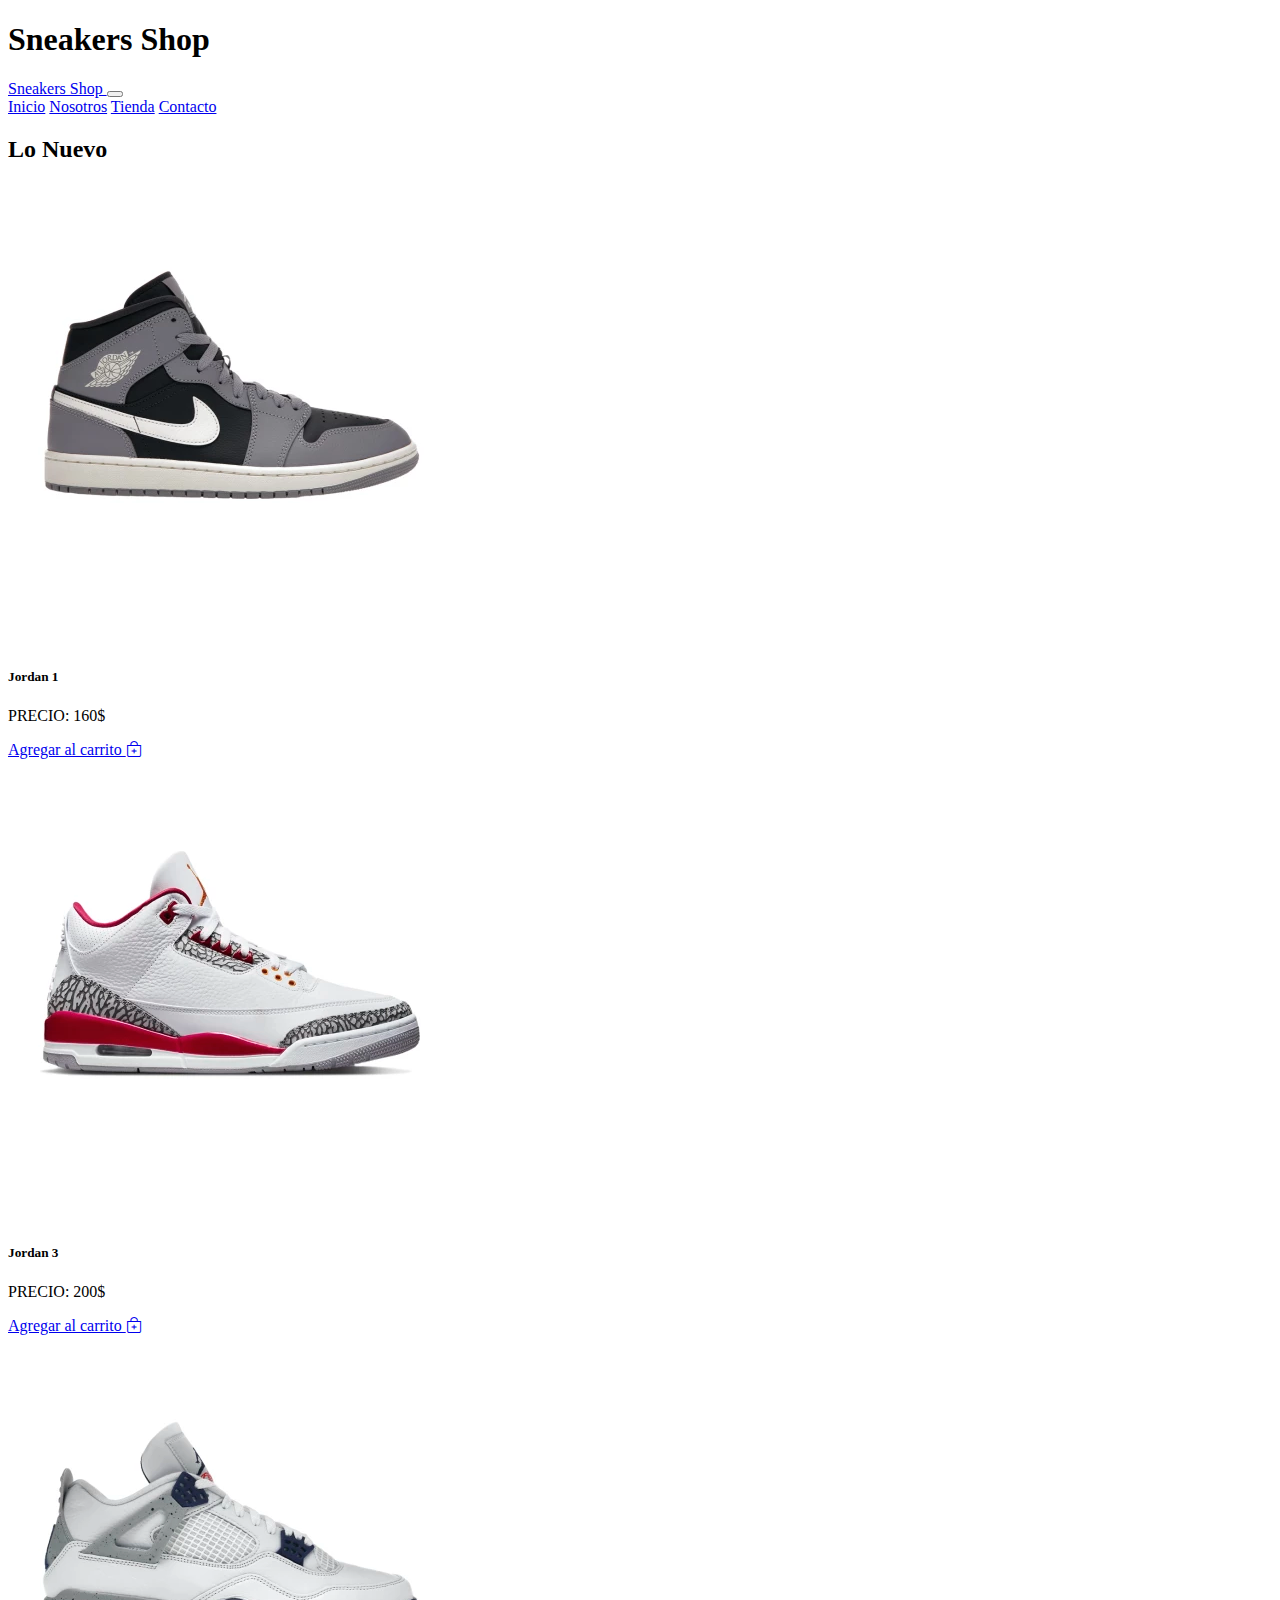
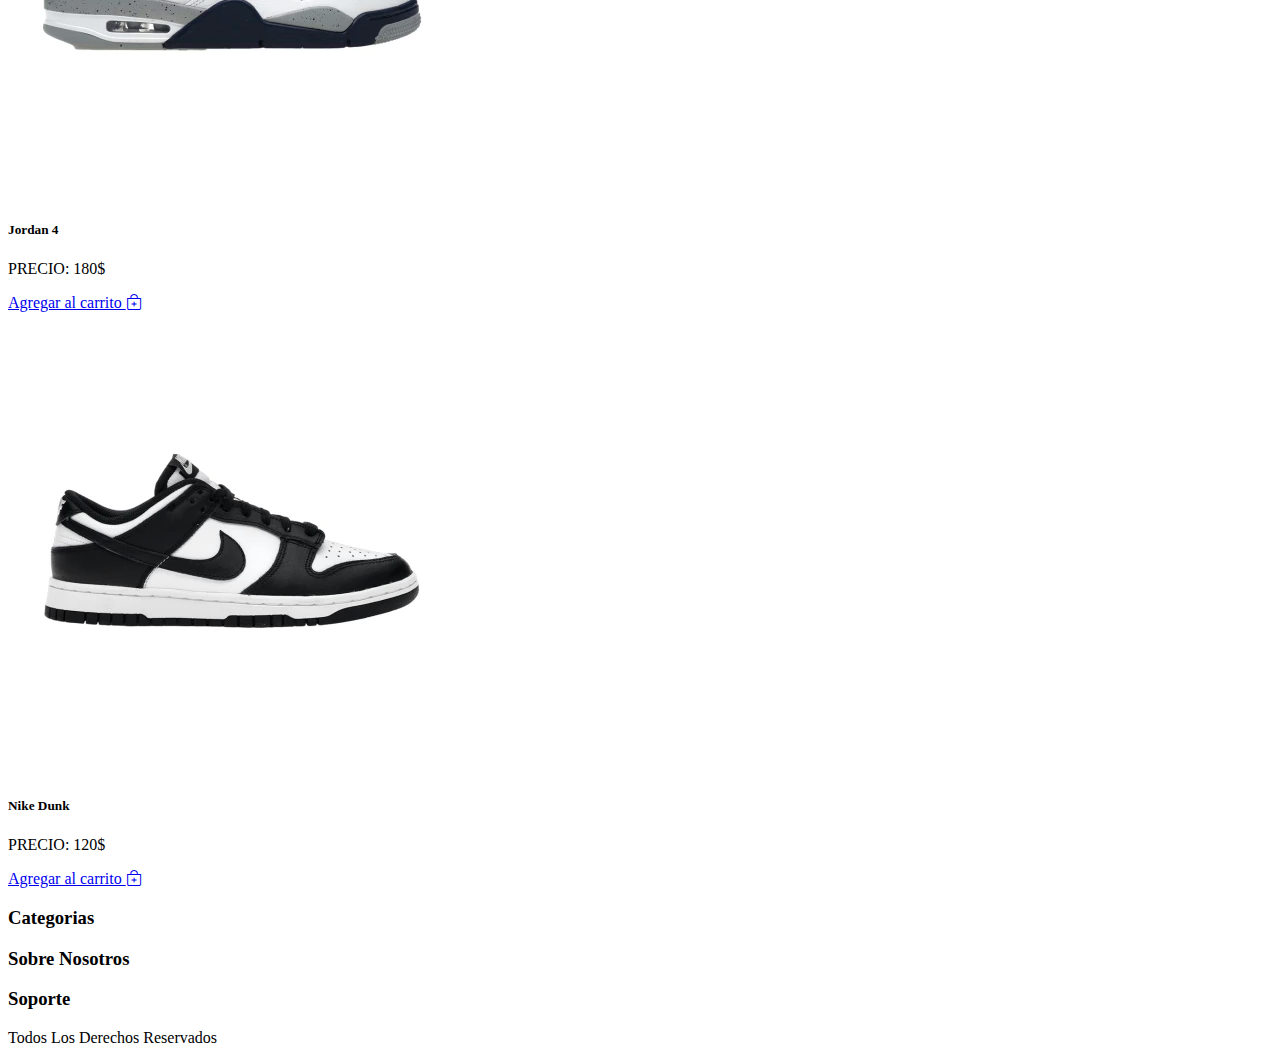
<file: index.html>
<!DOCTYPE html>
<html lang="en">
<head>
    <meta charset="UTF-8">
    <meta name="viewport" content="width=device-width, initial-scale=1.0">
    <link href="https://cdn.jsdelivr.net/npm/bootstrap@5.3.0/dist/css/bootstrap.min.css" rel="stylesheet" integrity="sha384-9ndCyUaIbzAi2FUVXJi0CjmCapSmO7SnpJef0486qhLnuZ2cdeRhO02iuK6FUUVM" crossorigin="anonymous">
    <link rel="stylesheet" href="https://cdn.jsdelivr.net/npm/bootstrap-icons@1.10.5/font/bootstrap-icons.css">
    <link rel="stylesheet" href="style.css">
    <title>SneakersShop</title>
</head>
<body>
    <header class="py-5">
        <h1 class="text-center">Sneakers <span class="text-primary"> Shop</span></h1>
    </header>
    <div class="border-top py-4">
        <div class="navbar navbar-expand-lg container navbar-light">
            <a class="navbar-brand d-lg-none fs-2 fw-bold nombre-sitio" href="index.html">
                Sneakers Shop
            </a>
            <button class="navbar-toggler" type="button" data-bs-toggle="collapse" data-bs-target="#navegacion">
                <span class="navbar-toggler-icon"></span>
            </button>
            <div id="navegacion" class="collapse navbar-collapse">
                
                <nav class="navbar-nav container d-flex flex-md-row justify-content-md-between text-center ">
                    <a class="text-dark text-decoration-none" href="#">Inicio</a>
                    <a class="text-dark text-decoration-none" href="#">Nosotros</a>  
                    <a class="text-dark text-decoration-none" href="#">Tienda</a> 
                    <a class="text-dark text-decoration-none" href="#">Contacto</a> 
                </nav>
            </div>
        </div>
    </div>
    <main class="container-xl py-5">
        <h2 class="text-center my-5">Lo Nuevo</h2>
        <div class="row">
            <div class="col-md-3">
                <div class="card" style="width: 18rem;">
                    <img src="/src/img/jordan-air-mid-1-gray.webp" class="card-img-top" alt="Jordan1">
                    <div class="card-body">
                        <h5 class="card-title text-center">Jordan 1</h5>
                        <p class="card-text text-center">PRECIO: 160$</p>
                        <a href="#" class="btn btn-primary text-center d-block">Agregar al carrito <i class="bi bi-bag-plus"></i></a>
                    </div>
                </div>
            </div>
            <div class="col-md-3">
                <div class="card" style="width: 18rem;">
                    <img src="/src/img/air-jordan-3-retro-white-red.webp" class="card-img-top" alt="jordan3">
                    <div class="card-body">
                        <h5 class="card-title text-center">Jordan 3</h5>
                        <p class="card-text text-center">PRECIO: 200$</p>
                        <a href="#" class="btn btn-primary d-block">Agregar al carrito <i class="bi bi-bag-plus"></i></a>
                    </div>
                </div>
            </div>
            <div class="col-md-3">
                <div class="card" style="width: 18rem;">
                    <img src="/src/img/air-jordan-4-retro-dk-white.webp" class="card-img-top" alt="jordan4">
                    <div class="card-body">
                        <h5 class="card-title text-center">Jordan 4</h5>
                        <p class="card-text text-center">PRECIO: 180$</p>
                        <a href="#" class="btn btn-primary d-block">Agregar al carrito <i class="bi bi-bag-plus"></i></a>
                    </div>
                </div>
            </div>
            <div class="col-md-3">
                <div class="card" style="width: 18rem;">
                    <img src="/src/img/nike-dunk-low-white.webp" class="card-img-top" alt="Nike_Dunk">
                    <div class="card-body">
                        <h5 class="card-title text-center">Nike Dunk</h5>
                        <p class="card-text text-center">PRECIO: 120$</p>
                        <a href="#" class="btn btn-primary d-block">Agregar al carrito <i class="bi bi-bag-plus"></i></a>
                    </div>
                </div>
            </div>
        </div>
    </main>
    
    
    <footer class="pt-5 mt-5 border-top">
        <div class="container-xl mt-5">
            <div class="row">
                    <div class="col-md-4 mb-4 text-center mb-md-0">
                        <h3 class="mb-4">Categorias</h3>
                    </div>
                    <div class="col-md-4 text-center mb-4 mb-md-0">
                        <h3 class="mb-4">Sobre Nosotros</h3>
                    </div>
                    <div class="col-md-4 text-center mb-4 mb-md-0">
                        <h3 class="mb-4">Soporte</h3>
                    </div>
            </div>
        </div>
        <p class="mt-5 text-center fs-2"> Todos Los Derechos Reservados</p>
    </footer> 
    
    <script src="https://cdn.jsdelivr.net/npm/@popperjs/core@2.11.8/dist/umd/popper.min.js" integrity="sha384-I7E8VVD/ismYTF4hNIPjVp/Zjvgyol6VFvRkX/vR+Vc4jQkC+hVqc2pM8ODewa9r" crossorigin="anonymous"></script>
    <script src="https://cdn.jsdelivr.net/npm/bootstrap@5.3.0/dist/js/bootstrap.min.js" integrity="sha384-fbbOQedDUMZZ5KreZpsbe1LCZPVmfTnH7ois6mU1QK+m14rQ1l2bGBq41eYeM/fS" crossorigin="anonymous"></script>
    <script src="/index.js"></script>
</body>
</html>
</file>
<file: style.css>
.shopContent{
    display: flex;
    justify-content: space-around;
    flex-wrap: wrap;
    margin-top: 30px;
    margin-left: 80px;
    margin-right: 80px;
}
.card1{
    max-width: 300px;
    margin:auto ;
    text-align: center;
    font-family: Arial, Helvetica, sans-serif;

}

.card1 > img{
    width: 90%;
    height: 250px;
}

.price{
    color:gray;
    font-size: 250px;
}
.card1 button{
    border: none;
    outline: 0;
    padding: 12px;
    color: white;
    background-color: #0D6EFD;
    cursor: pointer;
    width: 100%;
    font-size: 18px;
}
.card1 button:hover{
    opacity: 0.7;
}









.modal-container{
width: 80%;
margin: 0 10%;
max-height: 88vh;
color: #ffff;
background-color: black;
display: flex;
flex-direction: column;
align-items: center;
position: fixed;
overflow: auto;
z-index: 9;
top: 12vh;
scrollbar-color: none;
}

.modal-container::-webkit-scrollbar{
    display: none;
}
.modal-header{
    display: flex;
    justify-content: space-around;
    background-color: black;
    color: #ffff;
    width: 100%;
}
.modal-header-title{
    justify-self: start;
}
.modal-header-buttton{
    cursor: pointer;
}
.modal-container > .modal-container{

    display: flex;
    flex-direction: row;
    justify-content: space-around;
    align-items: center;
    width: 70%;
    margin: 10px;
}

.modal-container > div > img{

    height: 120px;
    width: 120px;
}

.total-content{

    font-size: 25px;
    padding: 20px;
    text-align: center;
    padding-top: 20px;
}
</file>
